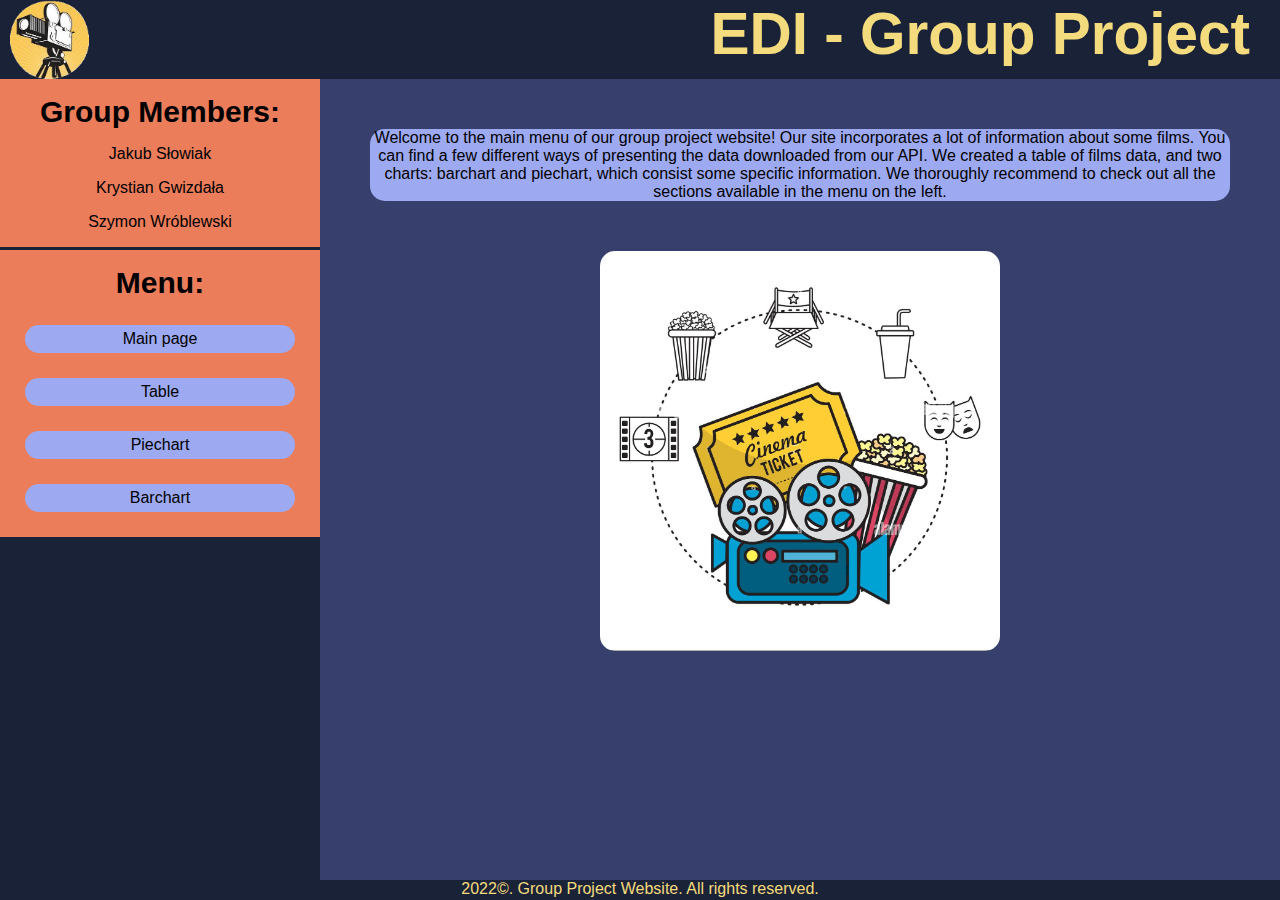
<file: index.html>
<!DOCTYPE html>
<html lang="en">
    <head>
        <meta charset="utf-8" />
        <meta name="description" content="Internet website for the need of group project from subject 'Electronic Data Interchange'" />
        <meta name="keywords" content="group project, EDI, Electronic Data Interchange, computer programmer, HTML, CSS, Javascript" />
        <meta http-equiv="X-UA-Compatibile" content="IE=edge,chrome=1" />

        <title>Welcome to the Group Project Website!</title>
        <script src="script.js"></script>
        <link rel="stylesheet" href="stylesheet.css" type="text/css" />
    </head>
    <body>
       <div class="grid_container">
            <div id="header">
                <img class="cameraimg" src="kamera-logo.png" />
                <h3>EDI - Group Project</h3>
            </div>
            <div id="sidebar">
                <div id="members">
                    <p class="members"><b class="bold_text">Group Members:</b></p>
                        <p class="members">Jakub Słowiak</p>
                        <p class="members">Krystian Gwizdała</p>
                        <p class="members">Szymon Wróblewski</p>
                </div>
                <div id="menu">
                    <p id="MenuSidebar"><b class="bold_text">Menu:</b></p>
                        <a href="index.html" title="Go to main menu">
                            <p class="menuButtons">Main page</p>
                        </a>
                        <a href="table.html" title="Table section">
                            <p class="menuButtons">Table</p>
                        </a>
                        <a href="piechart.html" title="Piechart content">
                            <p class="menuButtons">Piechart</p>
                        </a>
                        <a href="barchart.html" title="Barchart content">
                            <p class="menuButtons">Barchart</p>
                        </a>
                </div>
            </div>
            <div id="content">
                <div id="Welcomtext">Welcome to the main menu of our group project website! Our site incorporates a lot of information about some films. You can find a few different ways of presenting the data downloaded from our API. We created a table of films data, and two charts: barchart and piechart, which consist some specific information. We thoroughly recommend to check out all the sections available in the menu on the left.</div>
                <img src="popcron.png" id="popcornImg" />
            </div>
            <div id="footer">
                2022&copy;. Group Project Website. All rights reserved.
            </div>
       </div>
    </body>
</html>
</file>
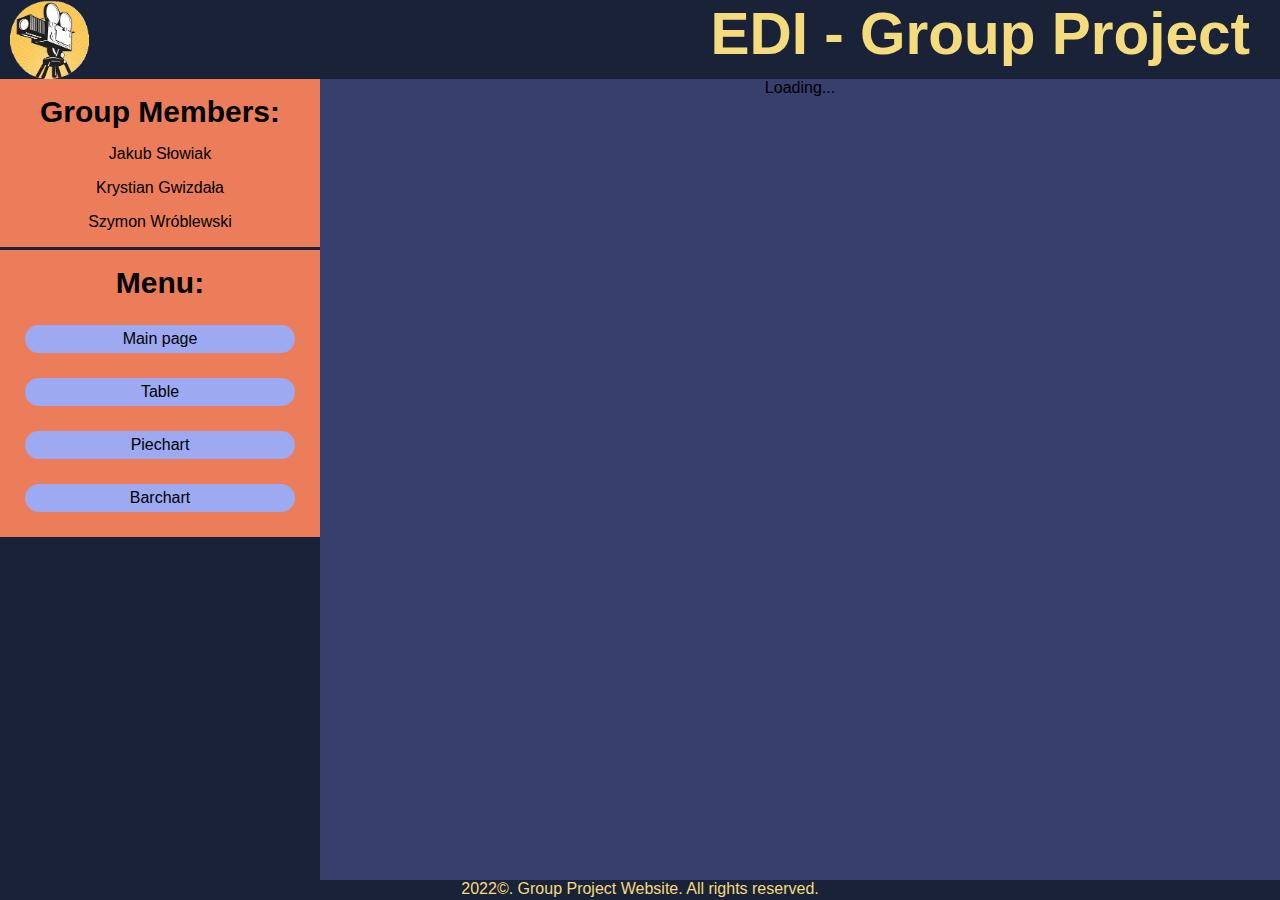
<file: table.html>
<!DOCTYPE html>
<html lang="en">
    <head>
        <meta charset="utf-8" />
        <meta name="description" content="Internet website for the need of group project from subject 'Electronic Data Interchange'" />
        <meta name="keywords" content="group project, EDI, Electronic Data Interchange, computer programmer, HTML, CSS, Javascript" />
        <meta http-equiv="X-UA-Compatibile" content="IE=edge,chrome=1" />
        
        <title>Table</title>
        <script src="script.js"></script>
        <link rel="stylesheet" href="stylesheet.css" type="text/css" />
    </head>
    <body>
       <div class="grid_container">
            <div id="header">
                <img class="cameraimg" src="kamera-logo.png" />
                <h3>EDI - Group Project</h3>
            </div>
            <div id="sidebar">
                <div id="members">
                    <p class="members"><b class="bold_text">Group Members:</b></p>
                        <p class="members">Jakub Słowiak</p>
                        <p class="members">Krystian Gwizdała</p>
                        <p class="members">Szymon Wróblewski</p>
                </div>
                <div id="menu">
                    <p id="MenuSidebar"><b class="bold_text">Menu:</b></p>
                        <a href="index.html" title="Go to main menu">
                            <p class="menuButtons">Main page</p>
                        </a>
                        <a href="table.html" title="Table section">
                            <p class="menuButtons">Table</p>
                        </a>
                        <a href="piechart.html" title="Piechart content">
                            <p class="menuButtons">Piechart</p>
                        </a>
                        <a href="barchart.html" title="Barchart content">
                            <p class="menuButtons">Barchart</p>
                        </a>
                </div>
            </div>
            <div id="content">
                <div>
                    <div class="spinner-border" role="status" id="loading">
                        <span class="sr-only">Loading...</span>
                    </div>
                </div>
                <div>
                    <table id="movies"></table>
                </div>
            </div>
            <div id="footer">
                2022&copy;. Group Project Website. All rights reserved.
            </div>
       </div>
    </body>
</html>
</file>
<file: stylesheet.css>
.grid_container {
    height: 100vh;
    display: grid;
    grid-template-columns: 1fr 1fr 1fr 1fr;
    grid-template-rows: 79px auto 20px;
    background-color:#1a2238;
    gap: 0px;
}

h3 {
    color: #f4db7d;
    margin-right: 30px;
    float: right;
    margin-top: auto;
    margin-bottom: auto;
}

#header {
    grid-row-start: 1;
    grid-column-start: 1;
    grid-row-end: 2;
    grid-column-end: 5;
    text-align: center;
    font-size: 50px;
    max-height: max-content;
}

#sidebar {
    background-color:#eb7d5b;
    grid-row-start: 2;
    grid-column-start: 1;
    grid-row-end: 3;
    grid-column-end: 2;
    max-height: max-content;
    text-align: center;
}

#content {
    overflow: auto;
    background-color:#373f6c;
    grid-row-start: 2;
    grid-column-start: 2;
    grid-row-end: 3;
    grid-column-end: 5;
    text-align: center;
}

#movies { 
    color:#f4db7d;
    border-collapse: collapse;
}

td, tr, th {
    border:#1a2238 solid 1px;
}

#footer {
    text-align: center;
    grid-row-start: 3;
    grid-column-start: 1;
 
    grid-row-end: 4;
    grid-column-end: 5;
    max-height: max-content;
    color:#f4db7d;
}

body {
    color:black;
    margin: 0px;
    font-family: "Century Gothic", CenturyGothic, AppleGothic, sans-serif;
}

.cameraimg {
    margin-left: 10px;
    float: left;
    height: 79px;
    width: 79px;
}

.menuButtons {
    background-color: #9daaf2;
    text-align: center;
    margin: 25px;
    padding: 5px;
    border-radius: 15px;
}

#menuSidebar {
    padding: 10px;
}

.members {
    background-color: #eb7d5b;
}

.bold_text {
    font-size: 30px;
}

#members {
    border-bottom: 3px solid #1a2238;
}

a {
    color:black;
    text-decoration: none;
}

#Welcomtext {
    background-color: #9daaf2;
    border-radius: 15px;
    width: auto;
    margin: 50px;
}

#popcornImg {
    width: 400px;
    height: 400px;
    border-radius: 15px;
}

.chart-container-flex {
   display: flex;
   justify-content: center;
   align-items: center;
   padding-right: 4rem;
   padding-bottom: 5rem;
   padding-left: 4rem;
   width: 90%;
   height: 90%;
}

#barchart {
    max-width: 99.9%;
    max-height: 99.9%;
}

#piechart {
    max-width: 99.9%;
    max-height: 99.9%;
}
</file>
